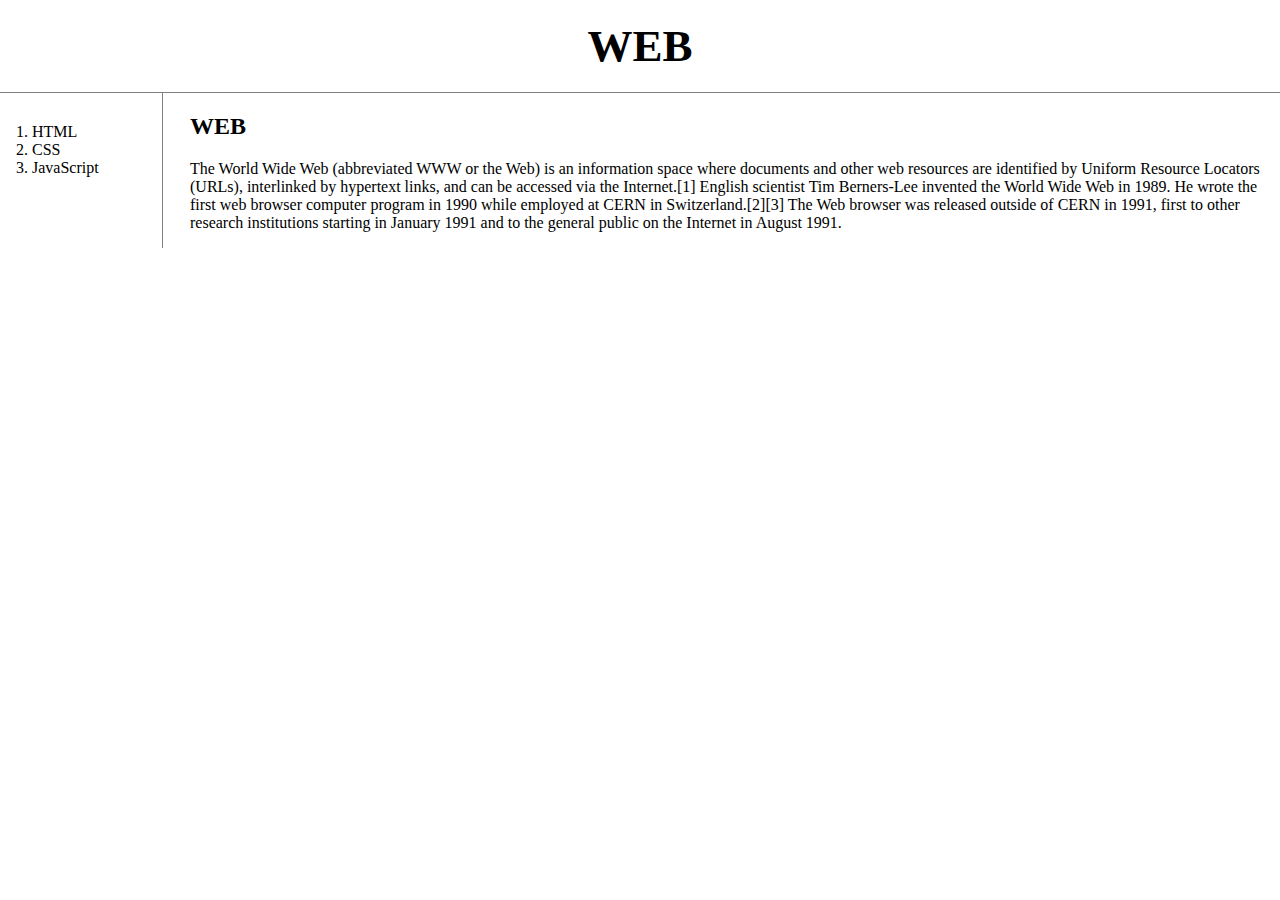
<file: index.html>
<!doctype html>
<html>
<head>
  <title>WEB1 - html</title>
  <meta charset="utf-8">
  <link rel="stylesheet" href="style.css">
</head>
<body>
  <h1><a href="index.html">WEB</a></h1>
  <div id="grid">
<ol>
  <li><a href="1.html">HTML</a></li>
  <li><a href="2.html">CSS</a></li>
  <li><a href="3.html">JavaScript</a></li>
</ol>
<div id="article">
<h2>WEB</h2>
<p>The World Wide Web (abbreviated WWW or the Web) is an information space where documents and other web resources are identified by Uniform Resource Locators (URLs), interlinked by hypertext links, and can be accessed via the Internet.[1] English scientist Tim Berners-Lee invented the World Wide Web in 1989. He wrote the first web browser computer program in 1990 while employed at CERN in Switzerland.[2][3] The Web browser was released outside of CERN in 1991, first to other research institutions starting in January 1991 and to the general public on the Internet in August 1991.</p>
</div>
</div>
</body>
</html>
</file>
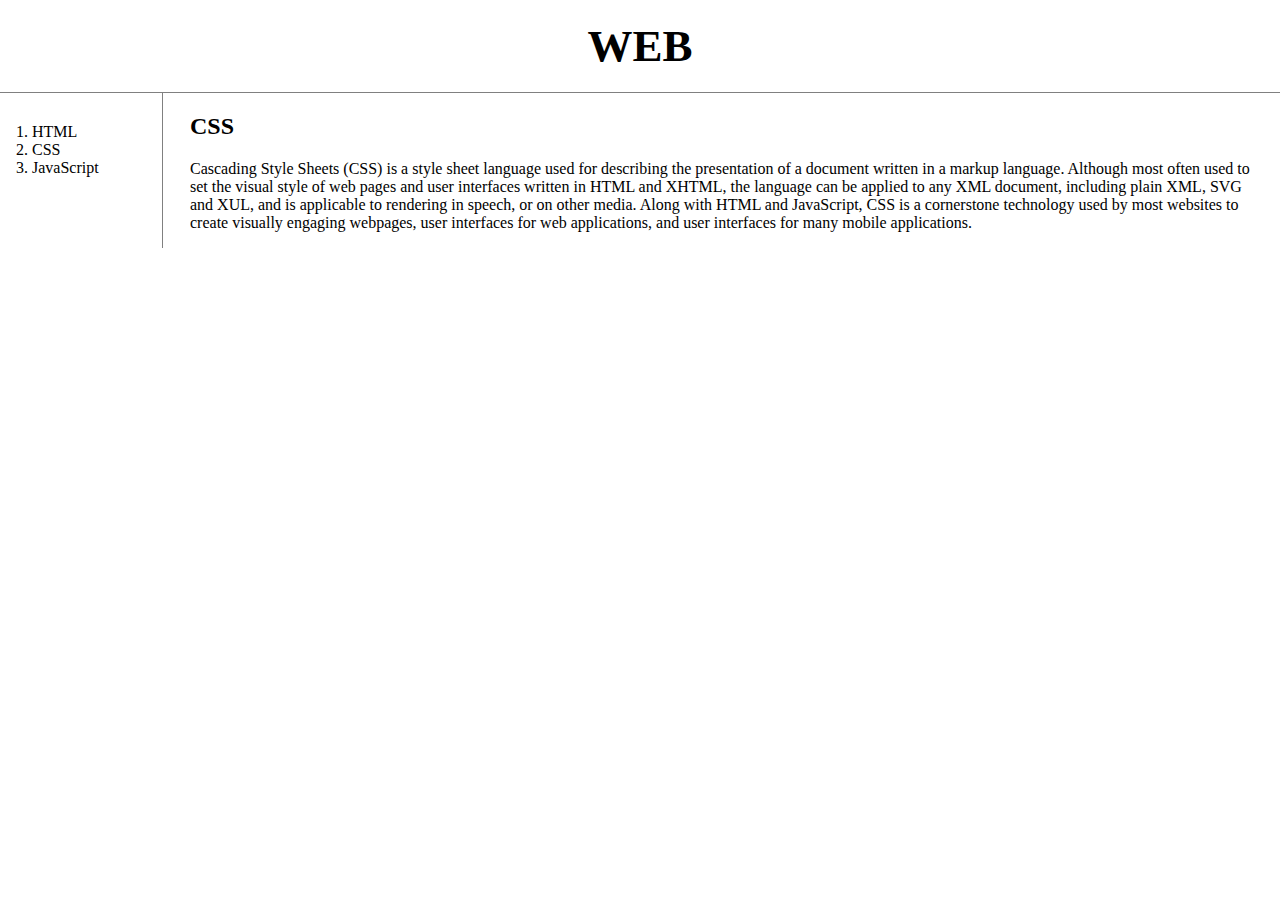
<file: 2.html>
<!doctype html>
<html>
<head>
  <title>WEB1 - html</title>
  <meta charset="utf-8">
  <link rel="stylesheet" href="style.css">
</head>
<body>
  <h1><a href="index.html">WEB</a></h1>
  <div id="grid">
<ol>
  <li><a href="1.html">HTML</a></li>
  <li><a href="2.html">CSS</a></li>
  <li><a href="3.html">JavaScript</a></li>
</ol>
<div id="article">
<h2>CSS</h2>
<p>Cascading Style Sheets (CSS) is a style sheet language used for describing the presentation of a document written in a markup language. Although most often used to set the visual style of web pages and user interfaces written in HTML and XHTML, the language can be applied to any XML document, including plain XML, SVG and XUL, and is applicable to rendering in speech, or on other media. Along with HTML and JavaScript, CSS is a cornerstone technology used by most websites to create visually engaging webpages, user interfaces for web applications, and user interfaces for many mobile applications.</p>
</div>
</div>
</body>
</html>
</file>
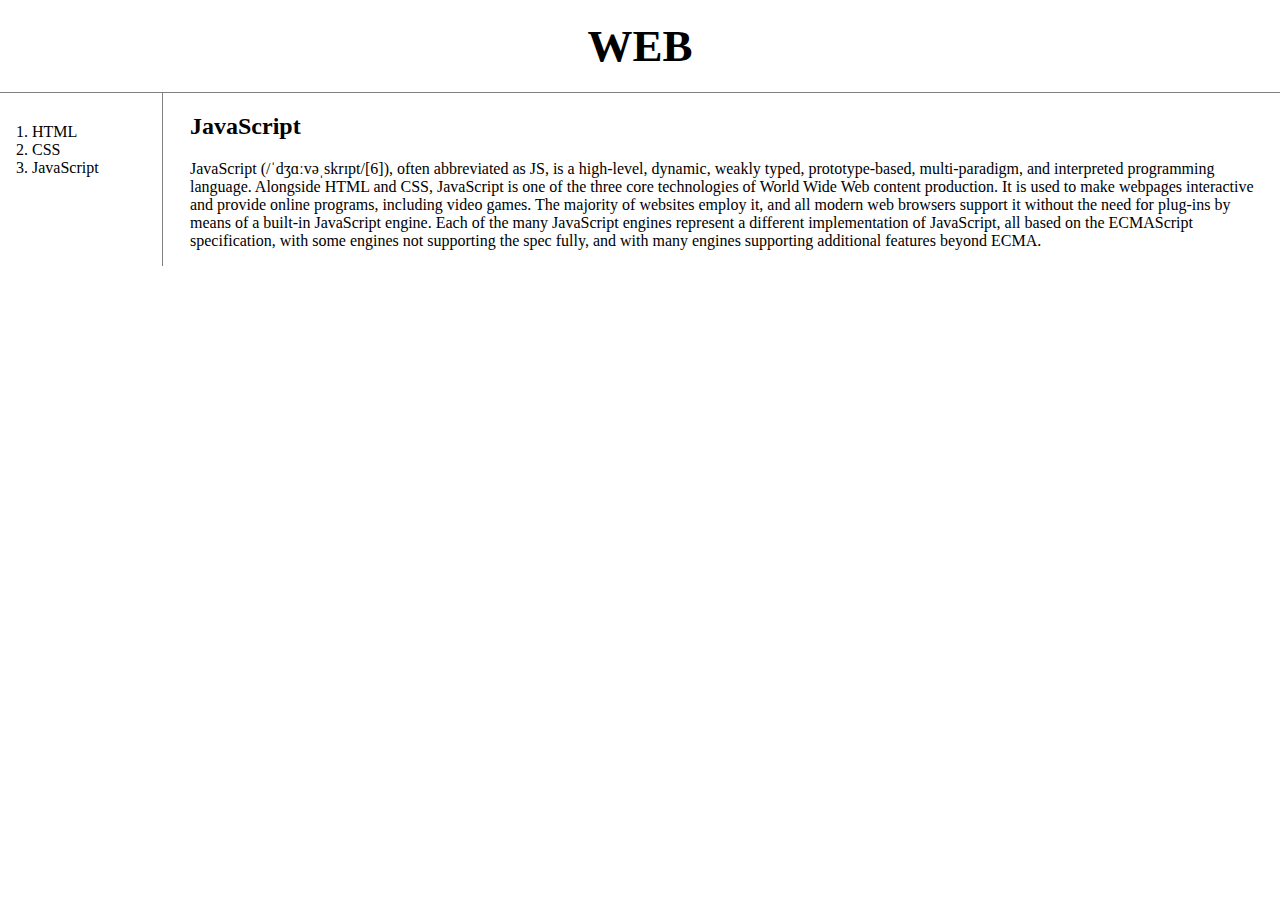
<file: 3.html>
<!doctype html>
<html>
<head>
  <title>WEB1 - html</title>
  <meta charset="utf-8">
  <link rel="stylesheet" href="style.css">
</head>
<body>
  <h1><a href="index.html">WEB</a></h1>
  <div id="grid">
<ol>
  <li><a href="1.html">HTML</a></li>
  <li><a href="2.html">CSS</a></li>
  <li><a href="3.html">JavaScript</a></li>
</ol>
<div id="article">
<h2>JavaScript</h2>
<p>JavaScript (/ˈdʒɑːvəˌskrɪpt/[6]), often abbreviated as JS, is a high-level, dynamic, weakly typed, prototype-based, multi-paradigm, and interpreted programming language. Alongside HTML and CSS, JavaScript is one of the three core technologies of World Wide Web content production. It is used to make webpages interactive and provide online programs, including video games. The majority of websites employ it, and all modern web browsers support it without the need for plug-ins by means of a built-in JavaScript engine. Each of the many JavaScript engines represent a different implementation of JavaScript, all based on the ECMAScript specification, with some engines not supporting the spec fully, and with many engines supporting additional features beyond ECMA.</p>
</div>
</div>
</body>
</html>
</file>
<file: style.css>
body{
  margin:0;
}
a {
  text-decoration: none;
color:black;
}
h1 {
font-size: 45px;
text-align: center;
border-bottom:1px solid gray;
margin:0;
padding:20px;
}
ol {
border-right: 1px solid gray;
width:100px;
margin:0;
padding:30px;
}
img{
padding-top:23px;
}
#article{
padding-left:20px;
padding-right:20px;
}
#grid ol{
padding-left:32px;
}
#grid {
display:grid;
grid-template-columns: 170px 1fr;
}
@media(max-width:620px){
#grid {
  display:block;
}
ol {
  border-right:none;
}
h1 {
  border-bottom:none;
}
}
</file>
